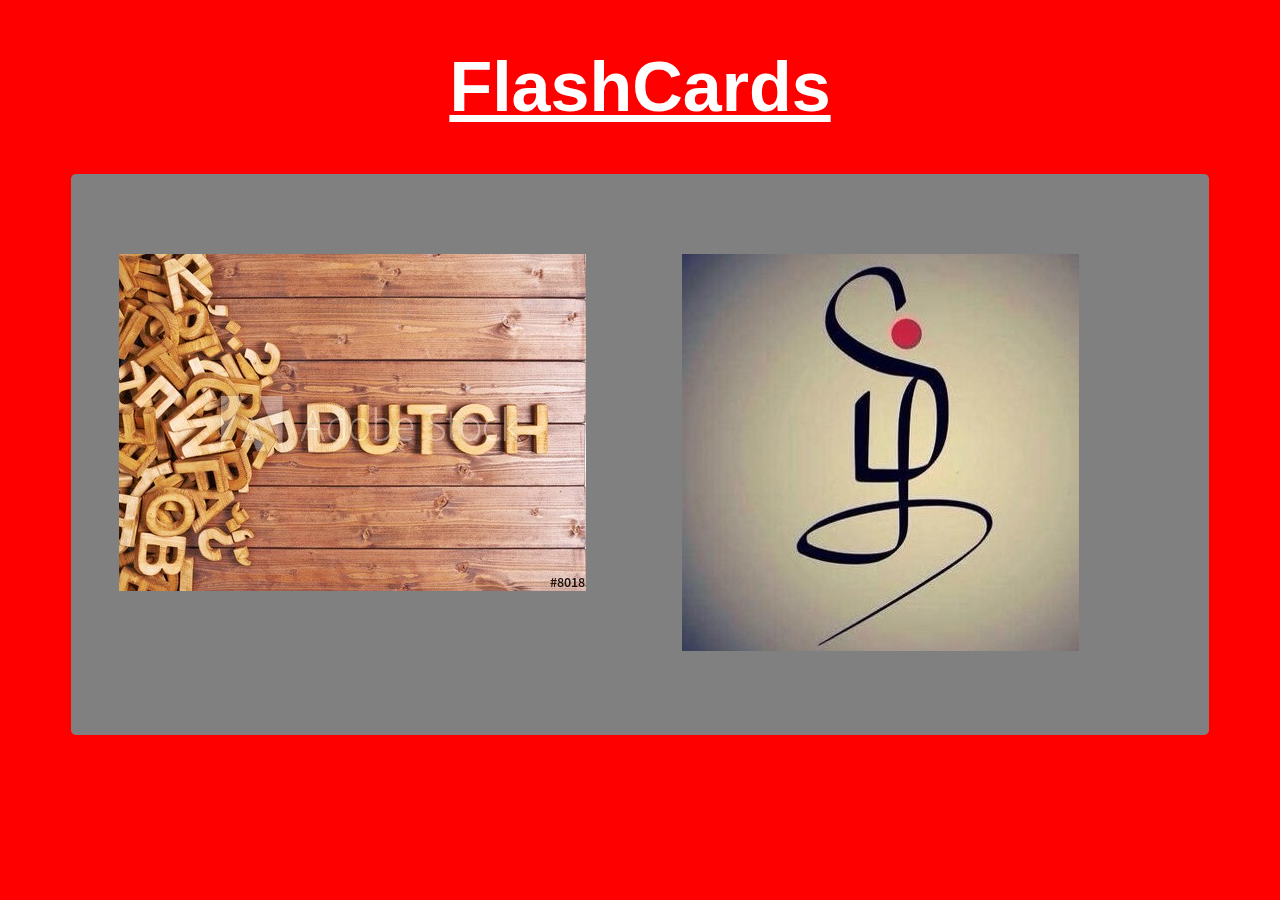
<file: index.html>
<!DOCTYPE html>
<html>

    <head>
        <meta charset="utf-8">
        <meta http-equiv="X-UA_Compatible" content="IE=edge">
        <meta name="viewport" content="width=device-width, initial-scale=1">
        <title>Flashcard App</title>
        <link rel="stylesheet" type="text/css" href="index.css">
    </head>

    <!-- Creating different subjects -->
    <body>

        <header>
            <h1><u>FlashCards</u></h1>
        </header>
        <main>
            <section id="languages">
            </section>
        </main>
       
        <script src="data.js"></script>
        <script src="index.js"></script>

    </body>

</html>
</file>
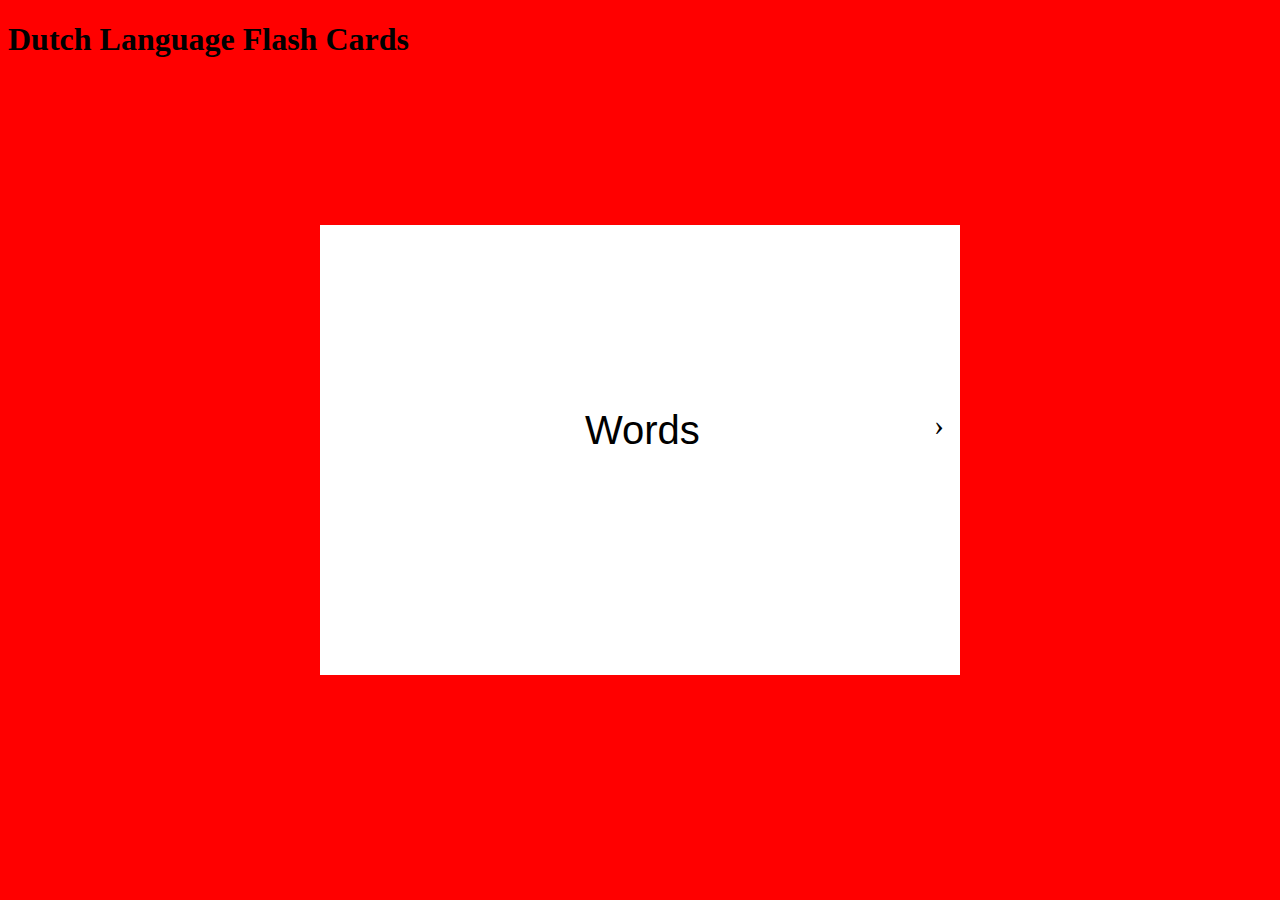
<file: dutch/dutch.html>
<!DOCTYPE html>
<html>

    <head>
        <meta charset="utf-8">
        <meta http-equiv="X-UA_Compatible" content="IE=edge">
        <meta name="viewport" content="width=device-width, initial-scale=1">
        <title>Flashcard App</title>
        <link rel="stylesheet" type="text/css" href="dutch_styles.css">
    </head>

    <body>

        <header>
            <h1 class="heading"> Dutch Language Flash Cards</h1>
            <!-- <a href="add/addFlashCard.html">AddFlashCard</a>
            <a href="delete/DeleteFlashCard.html">DeleteFlashCard</a> -->
        </header>
        
        <main>
            <section id="cards">
                <div class="words">
                      <a href="#" class="word">Words</a>
                </div>
                <a href="#" class="next">&#8250;</a>
            </section>
        </main>
        
        <script src=../data.js></script>
        <script src="dutch.js"></script>
    </body>
</html>
</file>
<file: index.css>
body{
   background-color: red;
}

main{
    background: gray;
    width: 90%;
    margin: auto;
    border-radius: 5px;
    padding: 2rem 0;
}


h1{
    text-align:center;
    font-family: Verdana, Geneva, Tahoma, sans-serif;
    color: white;
    font-size: 70px;
}

#languages{
    display: flex;
    flex-direction: row;
}

.imageobject {
    max-width: 90%;
    max-height: 30rem;
    margin: 3rem; 
}

p{
    color: blue;
    font-family: Verdana, Geneva, Tahoma, sans-serif;
    font-size:30px;
    text-align: center;
    display:block;
}
</file>
<file: dutch/dutch_styles.css>
body{
    background-color: red;
 }
 
 main{
     background: white;
     width: 50%;
     height:50%;
     position: absolute;
     top:0;
	 bottom: 0;
	 left: 0;
	 right: 0;
  	  margin: auto;
    
 }

 #cards{
     display: flex;
     width: 100%;
     height: 100px;
     position: absolute;
     top:0;
	 bottom: 0;
	 left: 0;
	 right: 0;
  	 margin: auto;
 }

 a {
    text-decoration: none;
    display: inline-block;
    padding: 8px 16px;
  } 

 .words{
     font-size: 40px;
     font-family: Verdana, Geneva, Tahoma, sans-serif;
     display:block;
     text-align: center;
     margin-left:auto;
     margin-right:auto;
     width:100px;
 }
 
 .word{
    color: black;
 }

 .next{
     color:black;
     font-size: 30px;
 }
</file>
